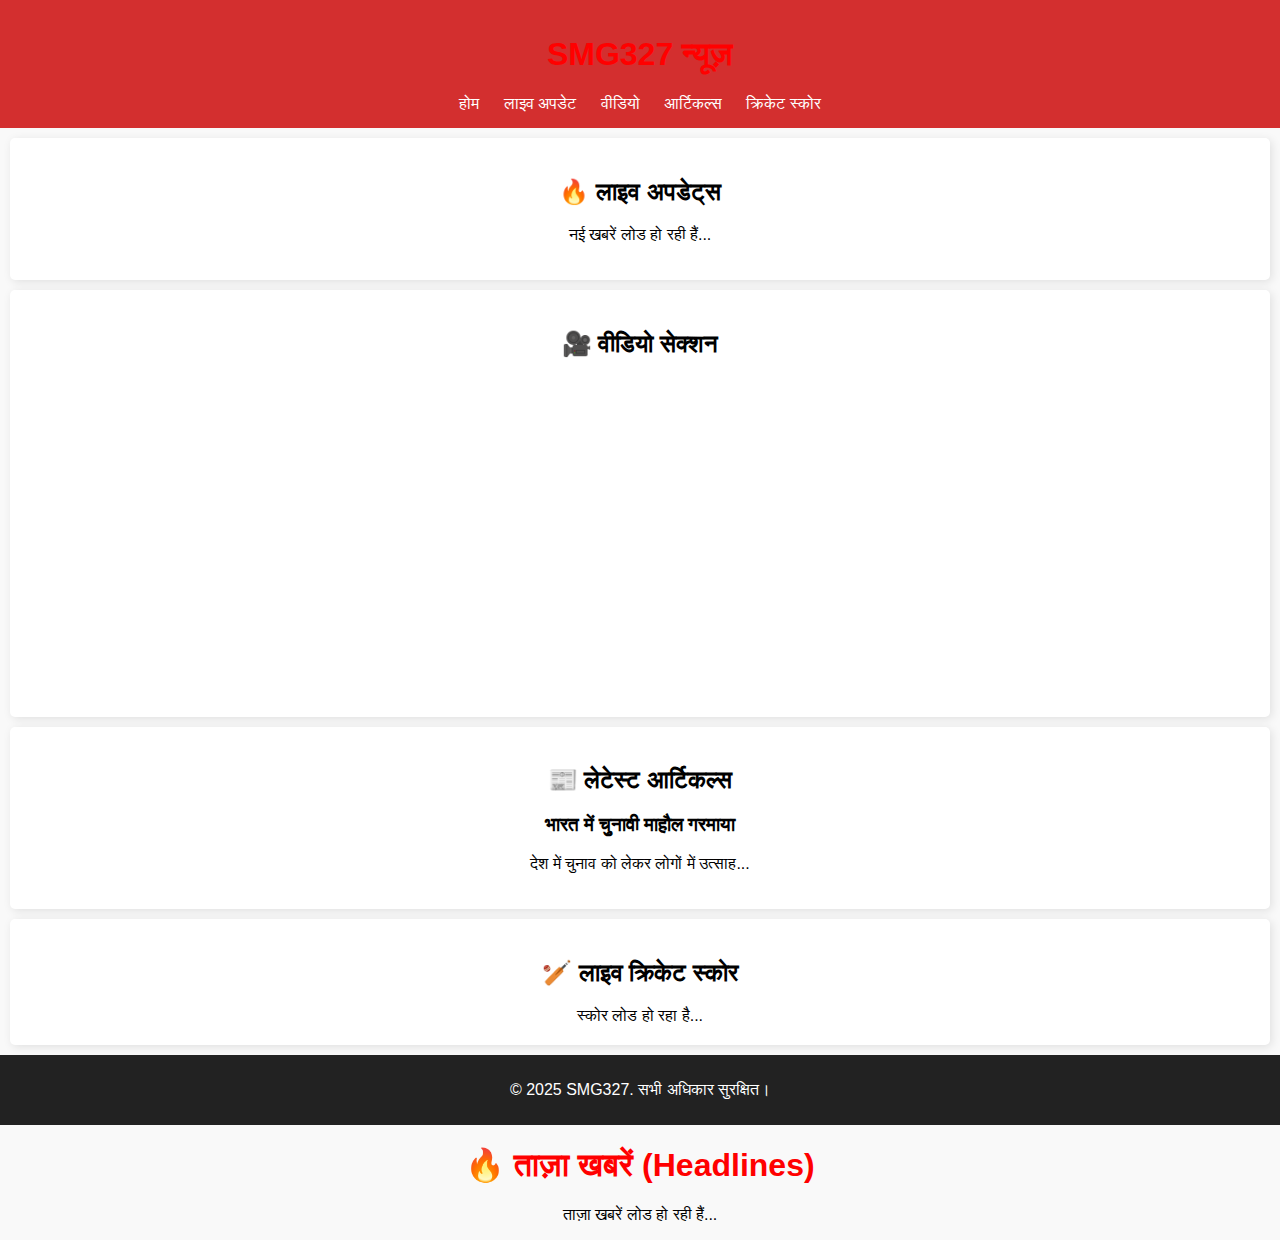
<file: index.html>
<!DOCTYPE html>
<html lang="hi">
<head>
    <meta charset="UTF-8">
    <meta name="viewport" content="width=device-width, initial-scale=1.0">
    <title>SMG327 - लाइव न्यूज़</title>
    <link rel="stylesheet" href="style.css">
</head>
<body>
    <header>
        <h1>SMG327 न्यूज़</h1>
        <nav>
            <a href="#">होम</a>
            <a href="#live-updates">लाइव अपडेट</a>
            <a href="#videos">वीडियो</a>
            <a href="#articles">आर्टिकल्स</a>
            <a href="#cricket-score">क्रिकेट स्कोर</a>
        </nav>
    </header>

    <section id="live-updates">
        <h2>🔥 लाइव अपडेट्स</h2>
        <ul id="news-list">
            <li>नई खबरें लोड हो रही हैं...</li>
        </ul>
    </section>

    <section id="videos">
        <h2>🎥 वीडियो सेक्शन</h2>
        <iframe width="560" height="315" src="https://www.youtube.com/embed/sample-video" frameborder="0" allowfullscreen></iframe>
    </section>

    <section id="articles">
        <h2>📰 लेटेस्ट आर्टिकल्स</h2>
        <article>
            <h3>भारत में चुनावी माहौल गरमाया</h3>
            <p>देश में चुनाव को लेकर लोगों में उत्साह...</p>
        </article>
    </section>

    <section id="cricket-score">
        <h2>🏏 लाइव क्रिकेट स्कोर</h2>
        <div id="score">स्कोर लोड हो रहा है...</div>
    </section>

    <footer>
        <p>© 2025 SMG327. सभी अधिकार सुरक्षित।</p>
    </footer>

    <html lang="hi">
<head>
    <meta charset="UTF-8">
    <meta name="viewport" content="width=device-width, initial-scale=1.0">
    <title>SMG327 - न्यूज़</title>
    <style>
        body { font-family: Arial, sans-serif; }
        h1 { text-align: center; color: red; }
        ul { list-style: none; padding: 0; }
        li { margin: 10px 0; }
        a { text-decoration: none; color: blue; }
    </style>
</head>
<body>
    <h1>🔥 ताज़ा खबरें (Headlines)</h1>
    <ul id="news-list">
        <li>ताज़ा खबरें लोड हो रही हैं...</li>
    </ul>

    <script src="script.js"></script>
</body>
</html>
</file>
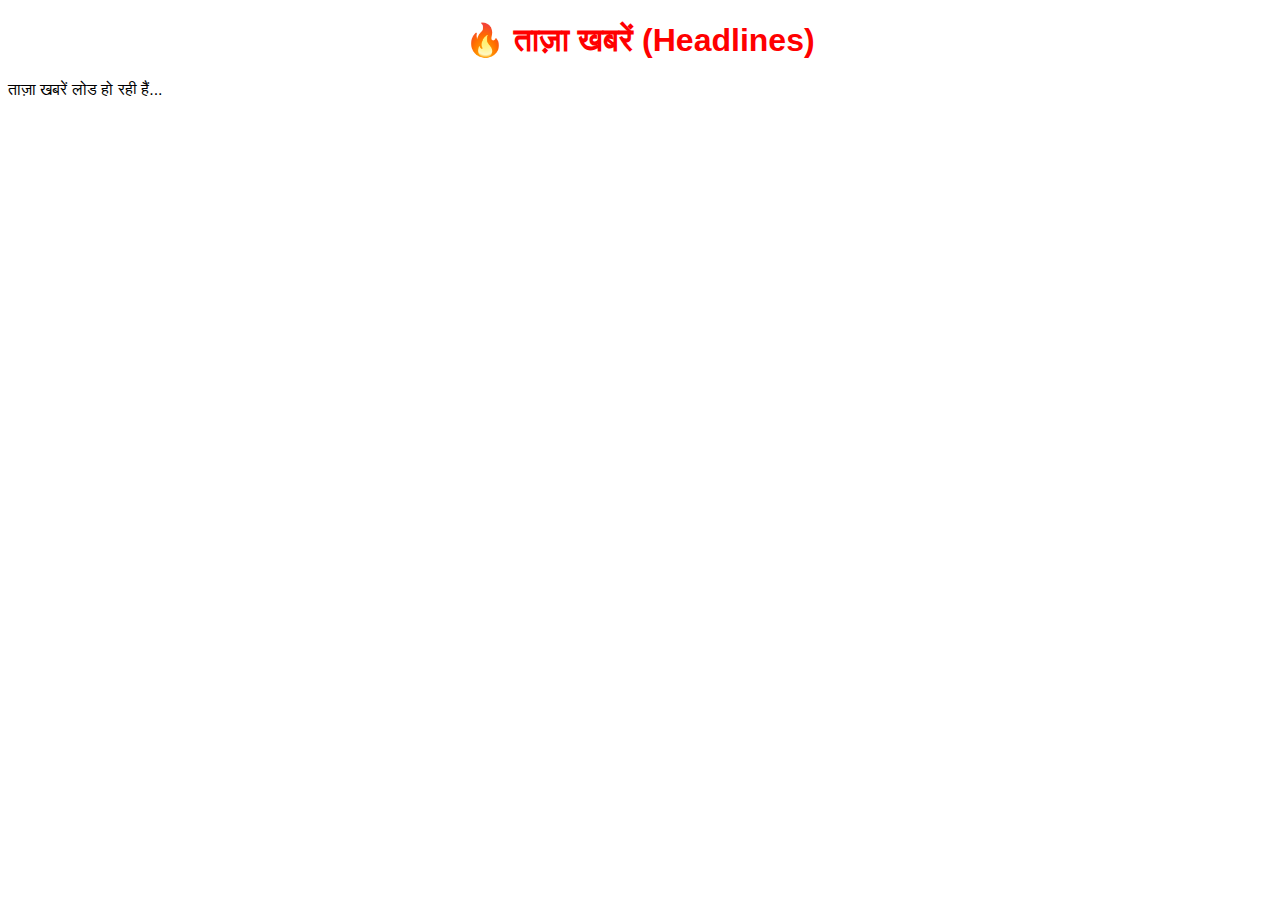
<file: index1.html>
<!DOCTYPE html>
<html lang="hi">
<head>
    <meta charset="UTF-8">
    <meta name="viewport" content="width=device-width, initial-scale=1.0">
    <title>SMG327 - न्यूज़</title>
    <style>
        body { font-family: Arial, sans-serif; }
        h1 { text-align: center; color: red; }
        ul { list-style: none; padding: 0; }
        li { margin: 10px 0; }
        a { text-decoration: none; color: blue; }
    </style>
</head>
<body>
    <h1>🔥 ताज़ा खबरें (Headlines)</h1>
    <ul id="news-list">
        <li>ताज़ा खबरें लोड हो रही हैं...</li>
    </ul>

    <script src="script.js"></script>
</body>
</html>
</file>
<file: style.css>
body {
    font-family: Arial, sans-serif;
    text-align: center;
    background: #f9f9f9;
    margin: 0;
    padding: 0;
}
header {
    background: #d32f2f;
    color: white;
    padding: 15px;
}
nav a {
    color: white;
    margin: 10px;
    text-decoration: none;
}
section {
    padding: 20px;
    margin: 10px;
    background: white;
    border-radius: 5px;
    box-shadow: 2px 2px 10px rgba(0,0,0,0.1);
}
footer {
    background: #222;
    color: white;
    padding: 10px;
}
</file>
